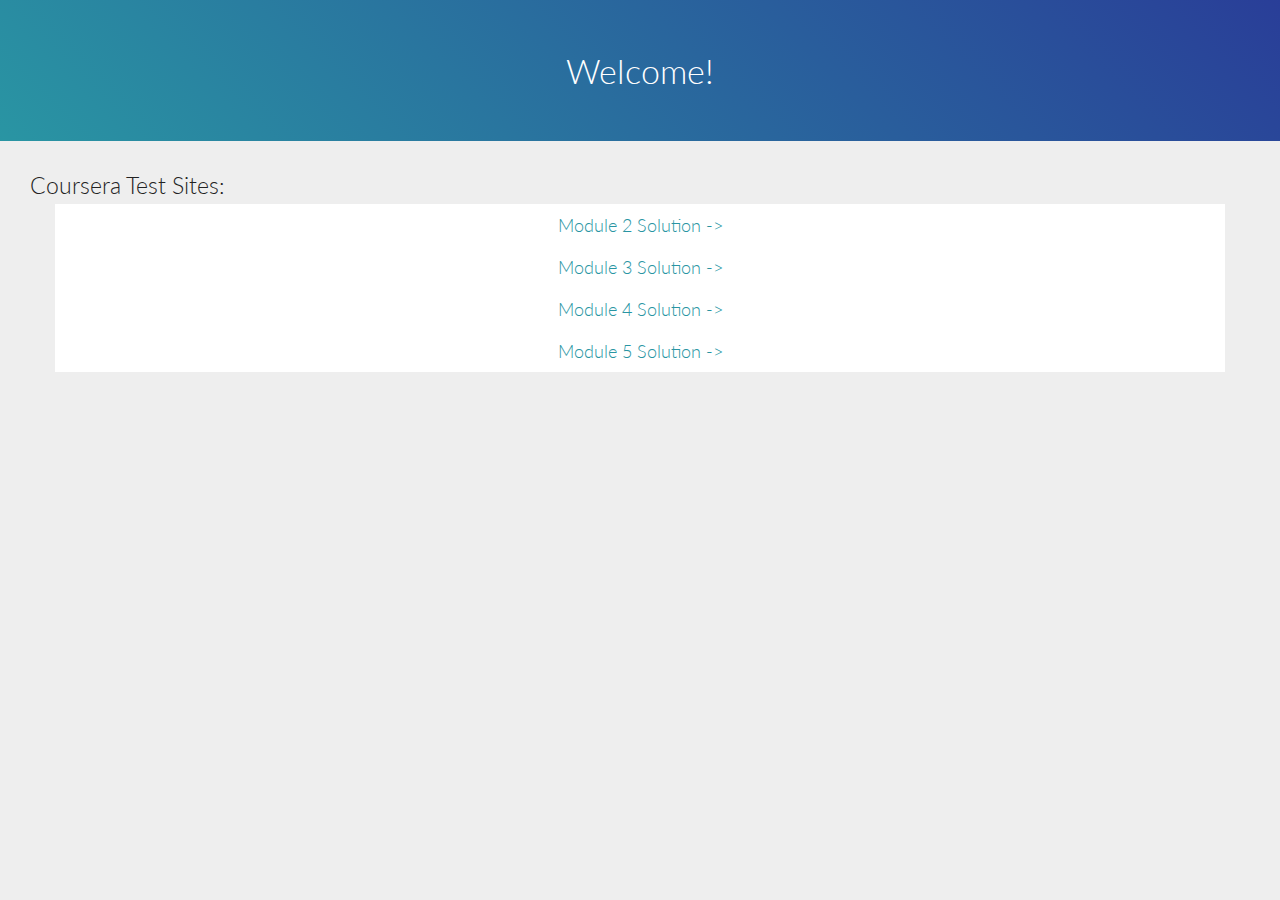
<file: index.html>
<!DOCTYPE html>
<html>
    <head>
        <meta name="viewport" content="width=device-width, initial-scale=1">
        <title>TFOM Repo</title>
        <meta charset="utf-8">
        <link href="https://fonts.googleapis.com/css?family=Lato:300,400" rel="stylesheet">
        <link rel="stylesheet" type="text/css" href="index.css">
    </head>
    <body>
        <header>
            <h1 class="mainTitle">Welcome!</h1>  
        </header>
        <section>
            <p>
                Coursera Test Sites:
            </p>
            <ul>
                <li>
                    <a href="mod2_solution/index.html" target="_blank">Module 2 Solution -></a>
                    <a href="mod3_solution/index.html" target="_blank">Module 3 Solution -></a>
                    <a href="mod4_solution/index.html" target="_blank">Module 4 Solution -></a>
                    <a href="mod5_solution/index.html" target="_blank">Module 5 Solution -></a>
                </li>
            </ul>
        </section>
    </body>
</html>
</file>
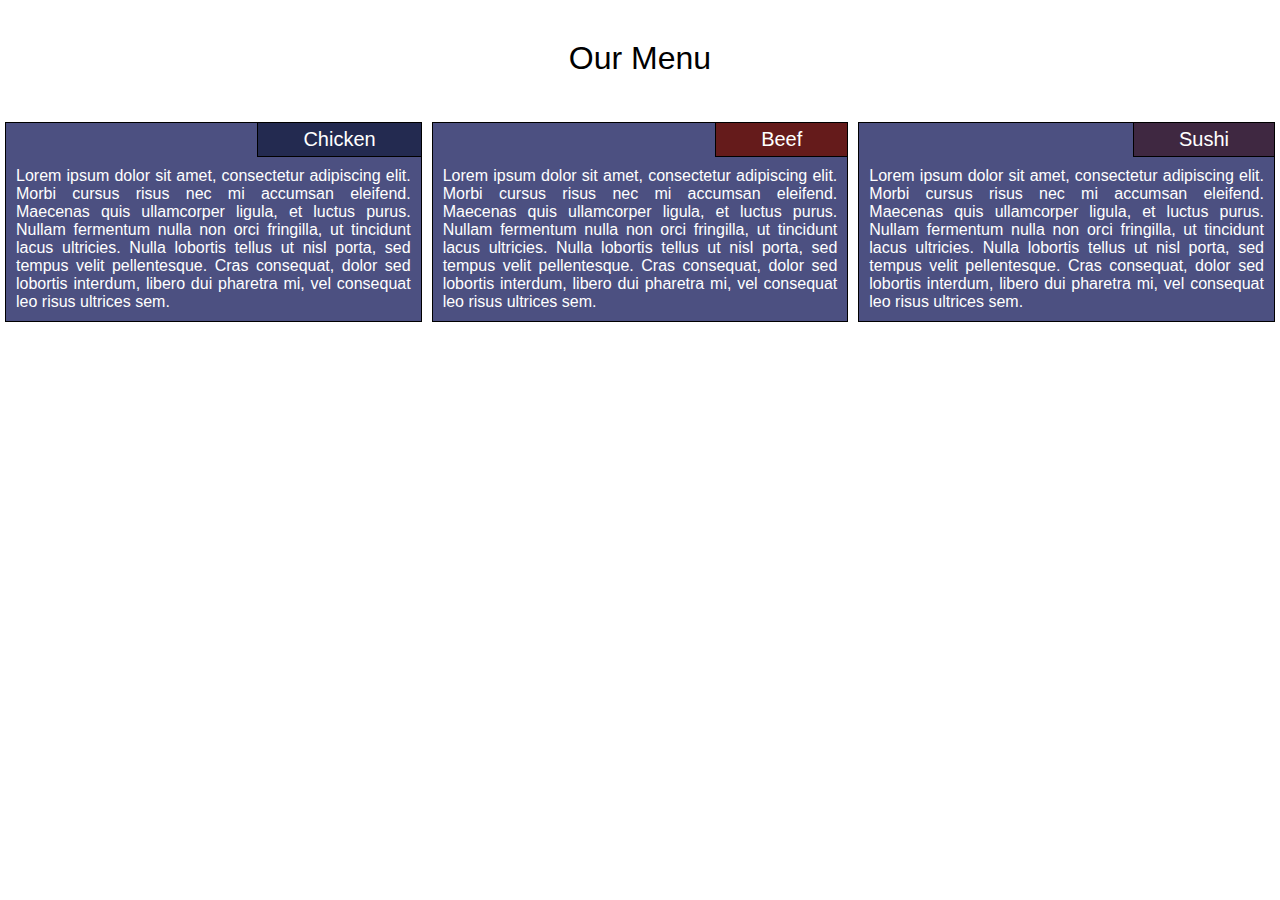
<file: mod2_solution/index.html>
<!DOCTYPE html>
<html>
    <head>
        <meta name="viewport" content="width=device-width, initial-scale=1">
        <meta charset="utf-8">
        <link rel="stylesheet" type="text/css" href="css/stylesheet.css">
        <title>Module 2 Solution</title>
    </head>
    <body>
        <header>
            <h1 class="mainTitle">Our Menu</h1>
        </header>
        <section class="row">
            <div class="col-lg-4 col-md-6 col-sm-12">
                <div class="content-container">
                    <span class="subheading">Chicken</span>
                    <p>Lorem ipsum dolor sit amet, consectetur adipiscing elit. Morbi cursus risus nec mi accumsan eleifend. Maecenas quis ullamcorper ligula, et luctus purus. Nullam fermentum nulla non orci fringilla, ut tincidunt lacus ultricies. Nulla lobortis tellus ut nisl porta, sed tempus velit pellentesque. Cras consequat, dolor sed lobortis interdum, libero dui pharetra mi, vel consequat leo risus ultrices sem.</p>
                </div>
            </div>
            <div class="col-lg-4 col-md-6 col-sm-12">
                <div class="content-container">
                    <span class="subheading">Beef</span>
                    <p>Lorem ipsum dolor sit amet, consectetur adipiscing elit. Morbi cursus risus nec mi accumsan eleifend. Maecenas quis ullamcorper ligula, et luctus purus. Nullam fermentum nulla non orci fringilla, ut tincidunt lacus ultricies. Nulla lobortis tellus ut nisl porta, sed tempus velit pellentesque. Cras consequat, dolor sed lobortis interdum, libero dui pharetra mi, vel consequat leo risus ultrices sem.</p>
                </div>
            </div>
            <div class="col-lg-4 col-md-12 col-sm-12">
                <div class="content-container">
                    <span class="subheading">Sushi</span>
                    <p>Lorem ipsum dolor sit amet, consectetur adipiscing elit. Morbi cursus risus nec mi accumsan eleifend. Maecenas quis ullamcorper ligula, et luctus purus. Nullam fermentum nulla non orci fringilla, ut tincidunt lacus ultricies. Nulla lobortis tellus ut nisl porta, sed tempus velit pellentesque. Cras consequat, dolor sed lobortis interdum, libero dui pharetra mi, vel consequat leo risus ultrices sem.</p>
                </div>
            </div>
        </section>
    </body>
</html>
</file>
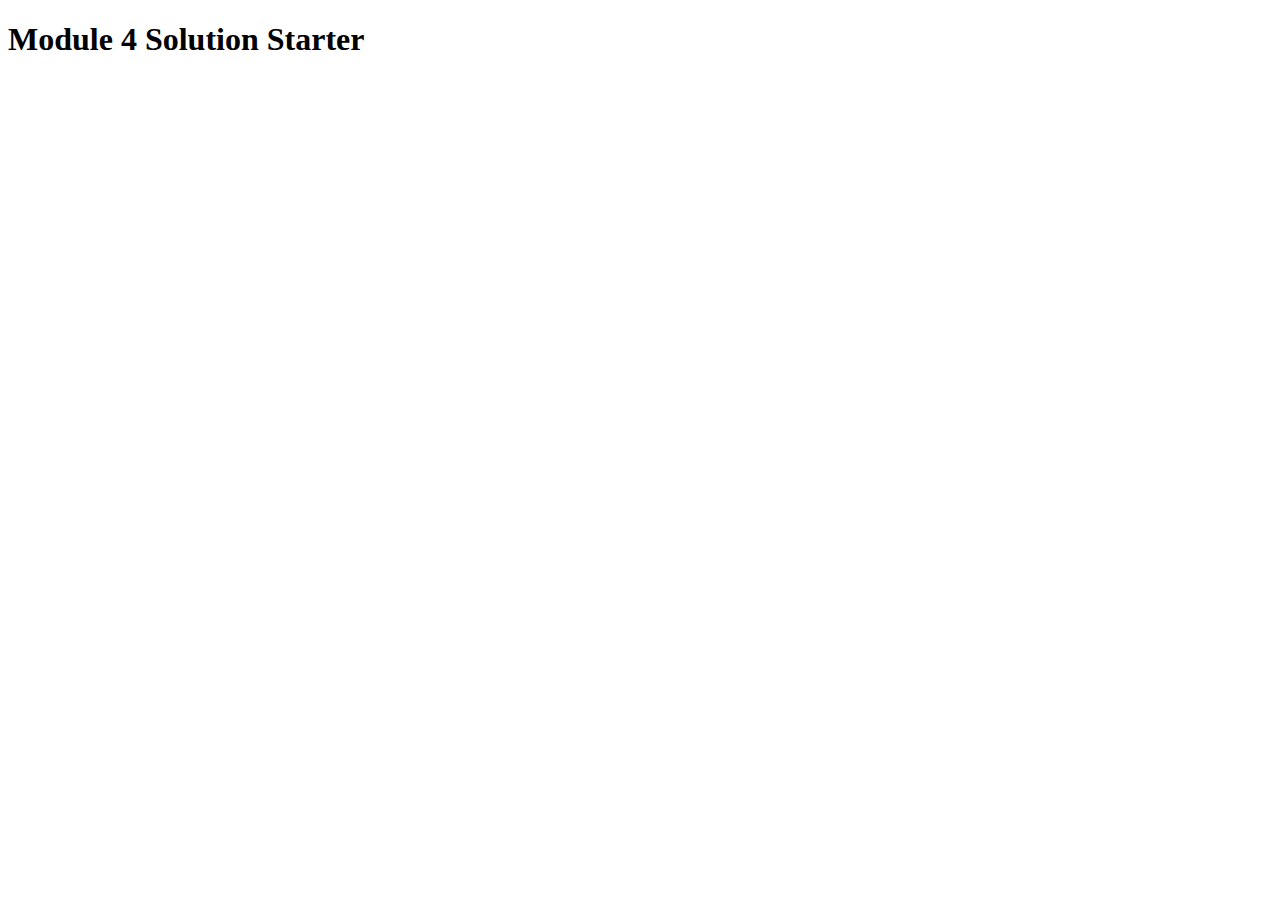
<file: mod4_solution/index.html>
<!DOCTYPE html>
<html>
<head>
  <meta charset="utf-8">
  <title>Module 4 Solution Starter</title>
  <script>
    var names = []; // DO NOT REMOVE
  </script>
  <script src="SpeakHello.js"></script>
  <script src="SpeakGoodBye.js"></script>
  <script src="script.js"></script>
</head>
<body>
  <h1>Module 4 Solution Starter</h1>
</body>
</html>
</file>
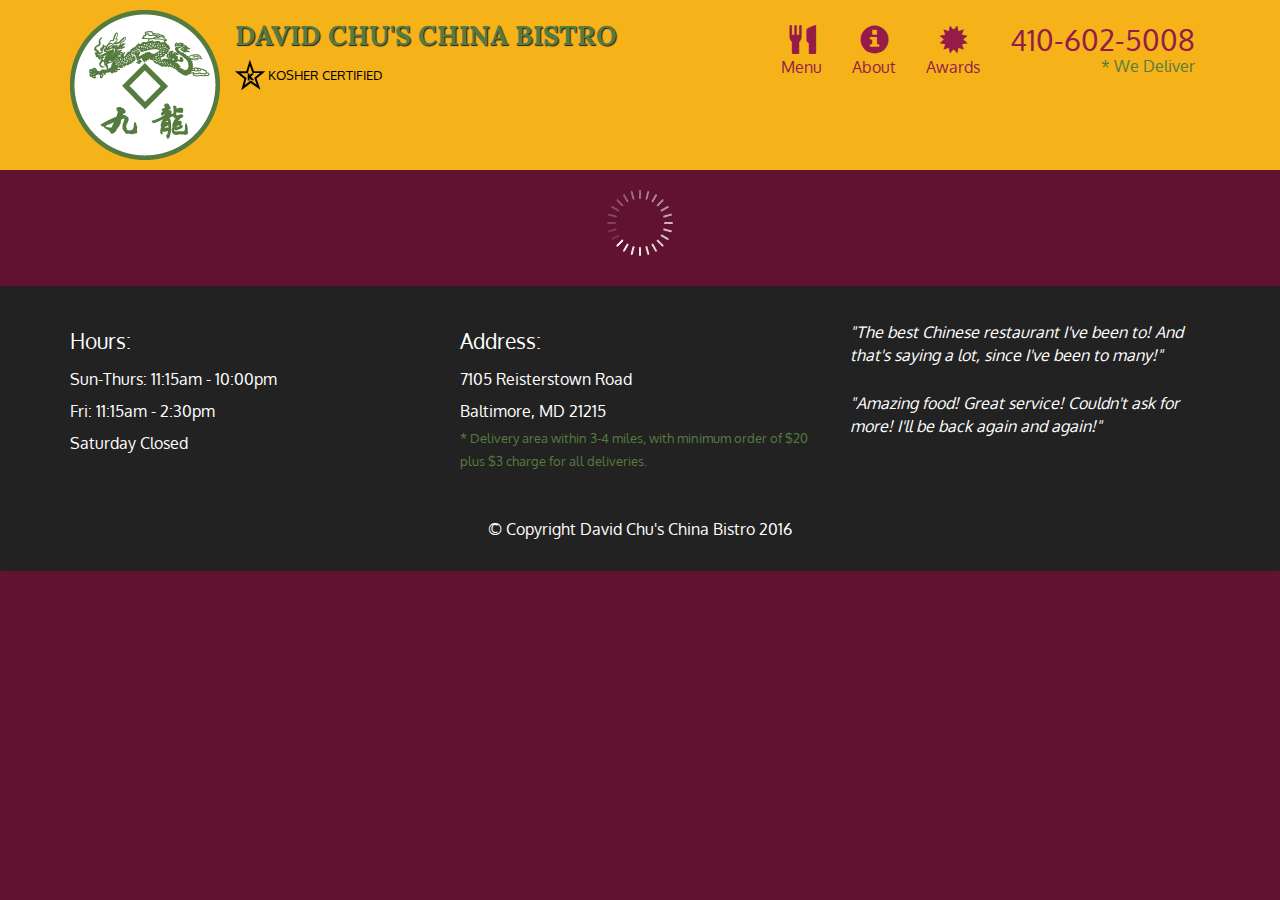
<file: mod5_solution/index.html>
<!doctype html>
<html lang="en">
  <head>
    <meta charset="utf-8">
    <meta http-equiv="X-UA-Compatible" content="IE=edge">
    <meta name="viewport" content="width=device-width, initial-scale=1">
    <title>David Chu's China Bistro</title>
    <link rel="stylesheet" href="css/bootstrap.min.css">
    <link rel="stylesheet" href="css/styles.css">
    <link href='https://fonts.googleapis.com/css?family=Oxygen:400,300,700' rel='stylesheet' type='text/css'>
    <link href='https://fonts.googleapis.com/css?family=Lora' rel='stylesheet' type='text/css'>
  </head>
<body>
  <header>
    <nav id="header-nav" class="navbar navbar-default">
      <div class="container">
        <div class="navbar-header">
          <a href="index.html" class="pull-left visible-md visible-lg">
            <div id="logo-img" alt="Logo image"></div>
          </a>

          <div class="navbar-brand">
            <a href="index.html"><h1>David Chu's China Bistro</h1></a>
            <p>
              <img src="images/star-k-logo.png" alt="Kosher certification">
              <span>Kosher Certified</span>
            </p>
          </div>

          <button id="navbarToggle" type="button" class="navbar-toggle collapsed" data-toggle="collapse" data-target="#collapsable-nav" aria-expanded="false">
            <span class="sr-only">Toggle navigation</span>
            <span class="icon-bar"></span>
            <span class="icon-bar"></span>
            <span class="icon-bar"></span>
          </button>
        </div>
        
        <div id="collapsable-nav" class="collapse navbar-collapse">
           <ul id="nav-list" class="nav navbar-nav navbar-right">
            <li id="navHomeButton" class="visible-xs active">
              <a href="index.html">
                <span class="glyphicon glyphicon-home"></span> Home</a>
            </li>
            <li id="navMenuButton">
              <a href="#" onclick="$dc.loadMenuCategories();">
                <span class="glyphicon glyphicon-cutlery"></span><br class="hidden-xs"> Menu</a>
            </li>
            <li>
              <a href="#">
                <span class="glyphicon glyphicon-info-sign"></span><br class="hidden-xs"> About</a>
            </li>
            <li>
              <a href="#">
                <span class="glyphicon glyphicon-certificate"></span><br class="hidden-xs"> Awards</a>
            </li>
            <li id="phone" class="hidden-xs">
              <a href="tel:410-602-5008">
                <span>410-602-5008</span></a><div>* We Deliver</div>
            </li>
          </ul><!-- #nav-list -->
        </div><!-- .collapse .navbar-collapse -->
      </div><!-- .container -->
    </nav><!-- #header-nav -->
  </header>

  <div id="call-btn" class="visible-xs">
    <a class="btn" href="tel:410-602-5008">
    <span class="glyphicon glyphicon-earphone"></span>
    410-602-5008
    </a>
  </div>
  <div id="xs-deliver" class="text-center visible-xs">* We Deliver</div>

  <div id="main-content" class="container"></div>

  <footer class="panel-footer">
    <div class="container">
      <div class="row">
        <section id="hours" class="col-sm-4">
          <span>Hours:</span><br>
          Sun-Thurs: 11:15am - 10:00pm<br>
          Fri: 11:15am - 2:30pm<br>
          Saturday Closed
          <hr class="visible-xs">
        </section>
        <section id="address" class="col-sm-4">
          <span>Address:</span><br>
          7105 Reisterstown Road<br>
          Baltimore, MD 21215
          <p>* Delivery area within 3-4 miles, with minimum order of $20 plus $3 charge for all deliveries.</p>
          <hr class="visible-xs">
        </section>
        <section id="testimonials" class="col-sm-4">
          <p>"The best Chinese restaurant I've been to! And that's saying a lot, since I've been to many!"</p>
          <p>"Amazing food! Great service! Couldn't ask for more! I'll be back again and again!"</p>
        </section>
      </div>
      <div class="text-center">&copy; Copyright David Chu's China Bistro 2016</div>
    </div>
  </footer>

  <!-- jQuery (Bootstrap JS plugins depend on it) -->
  <script src="js/jquery-2.1.4.min.js"></script>
  <script src="js/bootstrap.min.js"></script>
  <script src="js/ajax-utils.js"></script>
  <script src="js/script.js"></script>
</body>
</html>
</file>
<file: index.css>
*{
    box-sizing: border-box;
    padding: 0;
    margin: 0;
    font-family: 'Lato', sans-serif;
    font-weight: 300;
    font-size:110%;
}

.mainTitle{
    text-align: center;
    color:#fff;
    font-size:160%;
}

header{
    background: -webkit-linear-gradient(45deg, #2995a3,#293e98);
    background: linear-gradient(45deg, #2995a3,#293e98);
    padding:50px;
}

body{
    height:100vh;
    background-color: #eee;
    color:#222;
}

section{
    padding:30px;
    font-size: 110%;
}

ul{
    padding:5px 25px;
    list-style: none;
}

ul > li{
    margin-bottom:5px;
}

ul > li > a{
    font-size: 70%;
    display: block;
    color:#2995a3;
    background-color: #fff;
    padding:10px;
    text-align: center;
    -webkit-transition: background-color .2s ease, color .2s ease, padding .2s ease;
    transition: background-color .2s ease, color .2s ease, padding .2s ease;
    text-decoration: none;
}

ul > li > a:hover{
    background-color: #2995a3;
    color:#fff;
}

ul > li > a:active{
    background-color: #2995a3;
    color:#fff;
    padding:20px;
}
</file>
<file: mod2_solution/css/stylesheet.css>
*{
    box-sizing: border-box;
    padding: 0;
    margin: 0;
    font-family: 'Lato', sans-serif;
    font-weight: 300;
}

body{
    text-align: center;
}

.row{
    width:100%;
}

.mainTitle{
    display: inline-block;
    margin: 30px auto;
    font-size: 200%;
    padding: 10px 40px;
}

.content-container{
    background-color: #4c5081;
    margin:5px;
    border:1px solid #000;
    color:#fff;
}

.content-container > p{
    padding:10px;
    text-align: justify;
    clear: both;
}

.subheading{
    padding: 5px 45px;
    float: right;
    font-size: 125%;
    border-bottom:1px solid #000;
    border-left:1px solid #000;
}

.row > div:nth-child(1) > div > span{
    background-color: #232a50;
    color:#fff;
}

.row > div:nth-child(2) > div > span{
    background-color: #651b1b;
    color:#fff;
}

.row > div:nth-child(3) > div > span{
    background-color: #3f2841;
    color:#fff;
}

@media (min-width:992px){
    .col-lg-1, .col-lg-2, .col-lg-3, .col-lg-4, .col-lg-5, .col-lg-6, .col-lg-7, .col-lg-8, .col-lg-9, .col-lg-10, .col-lg-11, .col-lg-12{
        float: left;
    }
    
    .col-lg-1{
        width:8.333%;
    }
    
    .col-lg-2{
        width:16.666%;
    }
    
    .col-lg-3{
        width:25%;
    }
    
    .col-lg-4{
        width:33.333%;
    }
    
    .col-lg-5{
        width:41.66%;
    }
    
    .col-lg-6{
        width:50%;
    }
    
    .col-lg-7{
        width:58.33%;
    }
    
    .col-lg-8{
        width:66.66%;
    }
    
    .col-lg-9{
        width:75%;
    }
    
    .col-lg-10{
        width:83.33%;
    }
    
    .col-lg-11{
        width:91.66%;
    }
    
    .col-lg-12{
        width:100%;
    }
}

@media (min-width:768px) and (max-width:991px){
    .col-md-1, .col-md-2, .col-md-3, .col-md-4, .col-md-5, .col-md-6, .col-md-7, .col-md-8, .col-md-9, .col-md-10, .col-md-11, .col-md-12{
        float: left;
    }
    
    .col-md-1{
        width:8.333%;
    }
    
    .col-md-2{
        width:16.666%;
    }
    
    .col-md-3{
        width:25%;
    }
    
    .col-md-4{
        width:33.333%;
    }
    
    .col-md-5{
        width:41.66%;
    }
    
    .col-md-6{
        width:50%;
    }
    
    .col-md-7{
        width:58.33%;
    }
    
    .col-md-8{
        width:66.66%;
    }
    
    .col-md-9{
        width:75%;
    }
    
    .col-md-10{
        width:83.33%;
    }
    
    .col-md-11{
        width:91.66%;
    }
    
    .col-md-12{
        width:100%;
    }
}

@media (max-width:767px){
    .col-sm-1, .col-sm-2, .col-sm-3, .col-sm-4, .col-sm-5, .col-sm-6, .col-sm-7, .col-sm-8, .col-sm-9, .col-sm-10, .col-sm-11, .col-sm-12{
        float: left;
    }
    
    .col-sm-1{
        width:8.333%;
    }
    
    .col-sm-2{
        width:16.666%;
    }
    
    .col-sm-3{
        width:25%;
    }
    
    .col-sm-4{
        width:33.333%;
    }
    
    .col-sm-5{
        width:41.66%;
    }
    
    .col-sm-6{
        width:50%;
    }
    
    .col-sm-7{
        width:58.33%;
    }
    
    .col-sm-8{
        width:66.66%;
    }
    
    .col-sm-9{
        width:75%;
    }
    
    .col-sm-10{
        width:83.33%;
    }
    
    .col-sm-11{
        width:91.66%;
    }
    
    .col-sm-12{
        width:100%;
    }
}
</file>
<file: mod5_solution/css/styles.css>
body {
  font-size: 16px;
  color: #fff;
  background-color: #61122f;
  font-family: 'Oxygen', sans-serif;
}

/** HEADER **/
#header-nav {
  background-color: #f6b319;
  border-radius: 0;
  border: 0;
}

#logo-img {
  background: url('../images/restaurant-logo_large.png') no-repeat;
  width: 150px;
  height: 150px;
  margin: 10px 15px 10px 0;
}

.navbar-brand {
  padding-top: 25px;
}
.navbar-brand h1 { /* Restaurant name */
  font-family: 'Lora', serif;
  color: #557c3e;
  font-size: 1.5em;
  text-transform: uppercase;
  font-weight: bold;
  text-shadow: 1px 1px 1px #222;
  margin-top: 0;
  margin-bottom: 0;
  line-height: .75;
}
.navbar-brand a:hover, .navbar-brand a:focus {
  text-decoration: none;
}
.navbar-brand p { /* Kosher cert */
  color: #000;
  text-transform: uppercase;
  font-size: .7em;
  margin-top: 15px;
}
.navbar-brand p span { /* Star-K */
  vertical-align: middle;
}

#nav-list {
  margin-top: 10px;
}
#nav-list a {
  color: #951C49;
  text-align: center;
}
#nav-list a:hover {
  background: #E7E7E7;
}
#nav-list a span {
  font-size: 1.8em;
}

#phone {
  margin-top: 5px;
}
#phone a { /* Phone number */
  text-align: right;
  padding-bottom: 0;
}
#phone div { /* We Deliver */
  color: #557c3e;
  text-align: right;
  padding-right: 15px;
}

.navbar-header button.navbar-toggle, .navbar-header .icon-bar {
  border: 1px solid #61122f;
}
.navbar-header button.navbar-toggle {
  clear: both;
  margin-top: -30px;
}
/* END HEADER */

/* FOOTER */
.panel-footer {
  margin-top: 30px;
  padding-top: 35px;
  padding-bottom: 30px;
  background-color: #222;
  border-top: 0;
}
.panel-footer div.row {
  margin-bottom: 35px;
}
#hours, #address {
  line-height: 2;
}
#hours > span, #address > span {
  font-size: 1.3em;
}
#address p {
  color: #557c3e;
  font-size: .8em;
  line-height: 1.8;
}
#testimonials {
  font-style: italic;
}
#testimonials p:nth-child(2) {
  margin-top: 25px;
}
/* END FOOTER */



/* HOME PAGE */
.container .jumbotron {
  box-shadow: 0 0 50px #3F0C1F;
  border: 2px solid #3F0C1F;
}

#menu-tile, #specials-tile, #map-tile {
  height: 250px;
  width: 100%;
  margin-bottom: 15px;
  position: relative;
  border: 2px solid #3F0C1F;
  overflow: hidden;
}
#menu-tile:hover, #specials-tile:hover, #map-tile:hover {
  box-shadow: 0 1px 5px 1px #cccccc;
}
#menu-tile {
  background: url('../images/menu-tile.jpg') no-repeat;
  background-position: center;
}
#specials-tile {
  background: url('../images/specials-tile.jpg') no-repeat;
  background-position: center;
}
#menu-tile span, #specials-tile span, #map-tile span {
  position: absolute;
  bottom: 0;
  right: 0;
  width: 100%;
  text-align: center;
  font-size: 1.6em;
  text-transform: uppercase;
  background-color: #000;
  color: #fff;
  opacity: .8;
}
/* END HOME PAGE */

/* MENU CATEGORIES PAGE */
.category-tile { 
  position: relative;
  border: 2px solid #3F0C1F;
  overflow: hidden;
  width: 200px;
  height: 200px;
  margin: 0 auto 15px;
}
.category-tile span {
  position: absolute;
  bottom: 0;
  right: 0;
  width: 100%;
  text-align: center;
  font-size: 1.2em;
  text-transform: uppercase;
  background-color: #000;
  color: #fff;
  opacity: .8;
}
.category-tile:hover {
  box-shadow: 0 1px 5px 1px #cccccc;
}

#menu-categories-title + div {
  margin-bottom: 50px;
}
/* END MENU CATEGORIES PAGE */

/* SINGLE CATEGORY PAGE */
.menu-item-tile {
  margin-bottom: 25px;
}
.menu-item-tile hr {
  width: 80%;
}
.menu-item-tile .menu-item-price {
  font-size: 1.1em;
  text-align: right;
  margin-top: -15px;
  margin-right: -15px;
}
.menu-item-tile .menu-item-price span {
  font-size: .6em;
}
.menu-item-photo {
  position: relative;
  border: 2px solid #3F0C1F; 
  overflow: hidden;
  padding: 0;
  margin-right: -15px;
  margin-left: auto;
  margin-bottom: 20px;
  max-width: 250px;
}
.menu-item-photo div {
  position: absolute;
  bottom: 0;
  right: 0;
  width: 80px;
  background-color: #557c3e;
  text-align: center;
}
.menu-item-description {
  padding-right: 30px;
}
h3.menu-item-title {
  margin: 0 0 10px;
}
.menu-item-details {
  font-size: .9em;
  font-style: italic;
}
/* END SINGLE CATEGORY PAGE */


/********** Large devices only **********/
@media (min-width: 1200px) {
  .container .jumbotron {
    background: url('../images/jumbotron_1200.jpg') no-repeat;
    height: 675px;
  }
}

/********** Medium devices only **********/
@media (min-width: 992px) and (max-width: 1199px) {
  /* Header */
  #logo-img {
    background: url('../images/restaurant-logo_medium.png') no-repeat;
    width: 100px;
    height: 100px;
    margin: 5px 5px 5px 0;
  }
  /* End Header */

  /* Home Page */
  .container .jumbotron {
    background: url('../images/jumbotron_992.jpg') no-repeat;
    height: 558px;
  }
  /* End Home Page */
}

/********** Small devices only **********/
@media (min-width: 768px) and (max-width: 991px) {
  /* Home Page */
  .container .jumbotron {
    background: url('../images/jumbotron_768.jpg') no-repeat;
    height: 432px;
  }
  /* End Home Page */
}

/********** Extra small devices only **********/
@media (max-width: 767px) {
  /* Header */
  .navbar-brand {
    padding-top: 10px;
    height: 80px;
  }
  .navbar-brand h1 { /* Restaurant name */
    padding-top: 10px;
    font-size: 5vw; /* 1vw = 1% of viewport width */
  }
  .navbar-brand p { /* Kosher cert */
    font-size: .6em;
    margin-top: 12px;
  }
  .navbar-brand p img { /* Star-K */
    height: 20px;
  }

  #collapsable-nav a { /* Collapsed nav menu text */
    font-size: 1.2em;
  }
  #collapsable-nav a span { /* Collapsed nav menu glyph */
    font-size: 1em;
    margin-right: 5px;
  }

  #call-btn > a {
    font-size: 1.5em;
    display: block;
    margin: 0 20px;
    padding: 10px;
    border: 2px solid #fff;
    background-color: #f6b319;
    color: #951c49;
  }
  #xs-deliver {
    margin-top: 5px;
    font-size: .7em;
    letter-spacing: .1em;
    text-transform: uppercase;
  }
  /* End Header */

  /* Footer */
  .panel-footer section {
    margin-bottom: 30px;
    text-align: center;
  }
  .panel-footer section:nth-child(3) {
    margin-bottom: 0; /* margin already exists on the whole row */
  }
  .panel-footer section hr {
    width: 50%;
  }
  /* End Footer */

  /* Home Page */
  .container .jumbotron {
    margin-top: 30px;
    padding: 0;
  }
  #menu-tile, #specials-tile {
    width: 360px;
    margin: 0 auto 15px;
  }

  .menu-item-photo {
    margin-right: auto;
  }
  .menu-item-tile .menu-item-price {
    text-align: center;
  }
  .menu-item-description {
    text-align: center;;
  }
}


/********** Super extra small devices Only :-) (e.g., iPhone 4) **********/
@media (max-width: 479px) {
  /* Header */
  .navbar-brand h1 { /* Restaurant name */
    padding-top: 5px;
    font-size: 6vw;
  }
  /* End Header */
  
  /* Home page */
  #menu-tile, #specials-tile {
    width: 280px;
    margin: 0 auto 15px;
  }

  .col-xxs-12 {
    position: relative;
    min-height: 1px;
    padding-right: 15px;
    padding-left: 15px;
    float: left;
    width: 100%;
  }
}
</file>
